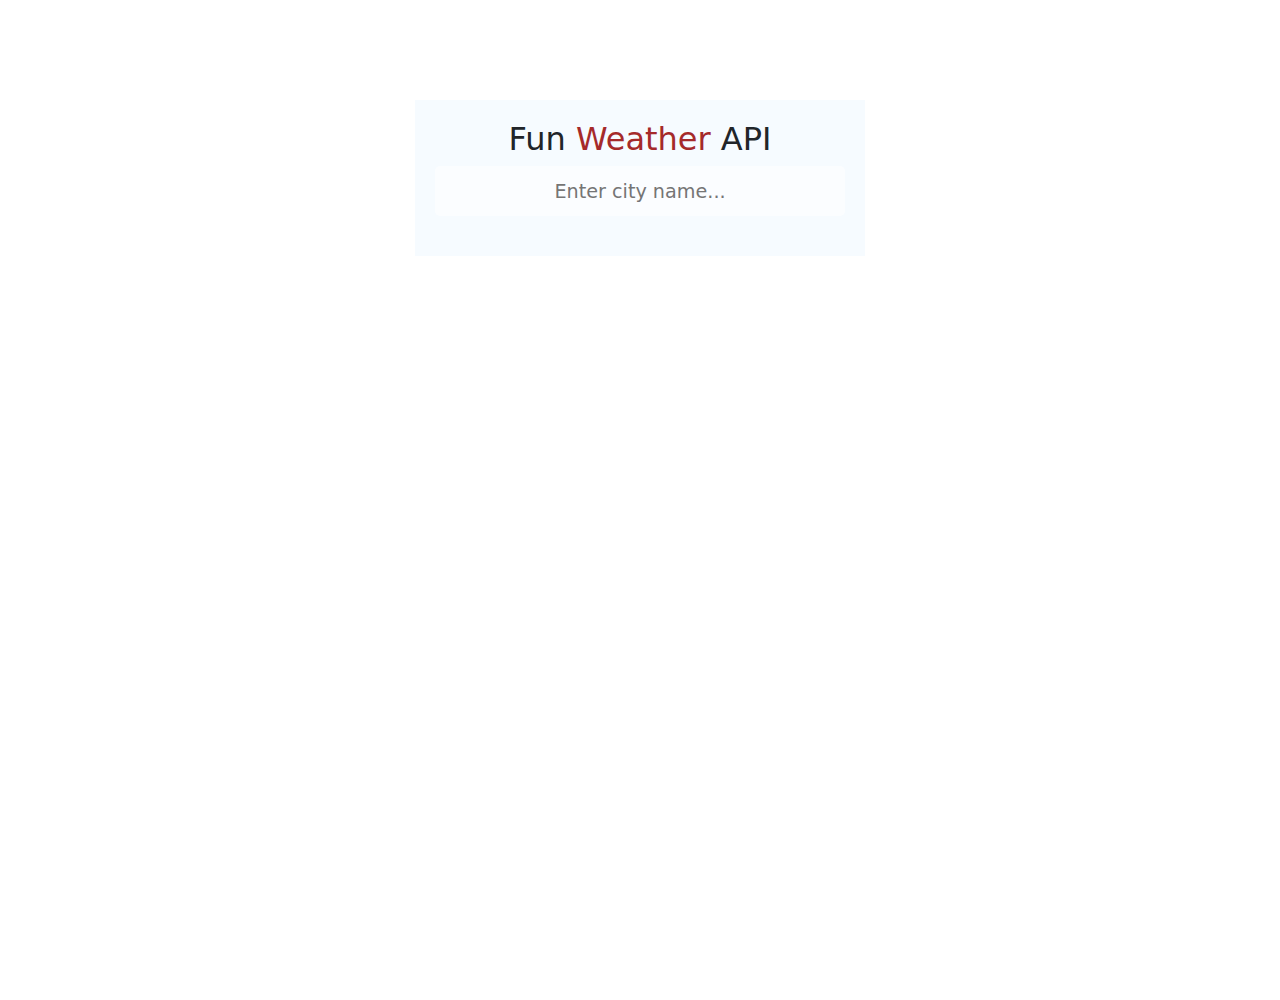
<file: index.html>
<!DOCTYPE html>
<html lang="en">
<head>
    <meta charset="UTF-8">
    <meta name="viewport" content="width=device-width, initial-scale=1.0">
    <link rel="stylesheet" href="styles.css">
    <title>Weather App</title>
    <!-- bootstrap -->
    <link href="https://cdn.jsdelivr.net/npm/bootstrap@5.3.3/dist/css/bootstrap.min.css" rel="stylesheet" integrity="sha384-QWTKZyjpPEjISv5WaRU9OFeRpok6YctnYmDr5pNlyT2bRjXh0JMhjY6hW+ALEwIH" crossorigin="anonymous">
    <script src="https://cdn.jsdelivr.net/npm/bootstrap@5.3.3/dist/js/bootstrap.bundle.min.js" integrity="sha384-YvpcrYf0tY3lHB60NNkmXc5s9fDVZLESaAA55NDzOxhy9GkcIdslK1eN7N6jIeHz" crossorigin="anonymous"></script>
</head>
<body>
  <div class="container-fluid ">
        <div class="app-main">
            <div class="searchInputBox">
                <h2> Fun<span style="color: brown;"> Weather</span> API</h2>
                <input type="text" id="input-box" class="input-box" placeholder="Enter city name..." autocomplete="off">
            </div>
    
            <div class="weather-body">
                <div class="location-details">
                    <div class="city" id="city">enter once more,IN</div>
                    <div class="date" id="date">10 June (Wednesday), 2020</div>
                </div> 
    
                <div class="weather-status">
                    <div class="temp" id="temp">34&deg;C</div>
                    <div class="min-max" id="min-max">32&deg;C (min) / 34&deg;C (max)</div>
                    <div class="weather" id="weather">Clear</div>
                    <div id="img"></div>
                </div>
            </div>
        </div>
  </div>

    <script src="app.js"></script>
</body>
</html>
</file>
<file: styles.css>
* {
    margin: 0;
    padding: 0;
    box-sizing: border-box;
}

body {
    background-image: url("https://images.unsplash.com/photo-1531803651408-dd2d5d04936c?fm=jpg&q=60&w=3000&ixlib=rb-4.0.3&ixid=M3wxMjA3fDB8MHxzZWFyY2h8MTF8fGRhcmslMjBjbG91ZHklMjBza3l8ZW58MHx8MHx8fDA%3D");
    height: 100vh;
    overflow: hidden;
    background-repeat: no-repeat;
    background-position: top center;
    font-family: Arial, Helvetica, sans-serif;
    background-size: cover;
}

.app-main {
    width: 50vh;
    margin: 100px auto;
    background-color: rgba(240,248,255, 0.6);
    padding: 20px;
    text-align: center;
}

.app-main > * {
    margin-bottom: 20px;
}

.input-box {
    width: 100%;
    background-color: rgba(255,255,255,0.6);
    border: none;
    outline: none;
    color: #582233;
    font-size: 1.2rem;
    height: 50px;
    border-radius: 5px;
    padding: 0 10px;
    text-align: center;
}

.input-box:focus {
    background-color: rgba(255,255,255);
}


.weather-body {
    display: none;
    color: #582233;
    padding: 20px;
    line-height: 2rem;
    border-radius: 10px;
    background-color: rgba(255,255,255,0.6);
    height: 50vh;
}

.location-details {
    font-weight: bold;
}

.weather-status {
    padding: 20px;
}

.temp {
    font-size: 50pt;
    font-weight: 700;
    margin: 20px 0;
    text-shadow: 2px 4px rgba(0,0,0,0.3);
}

.min-max, .weather {
    font-size: 12pt;
    font-weight: 600;
}
</file>
